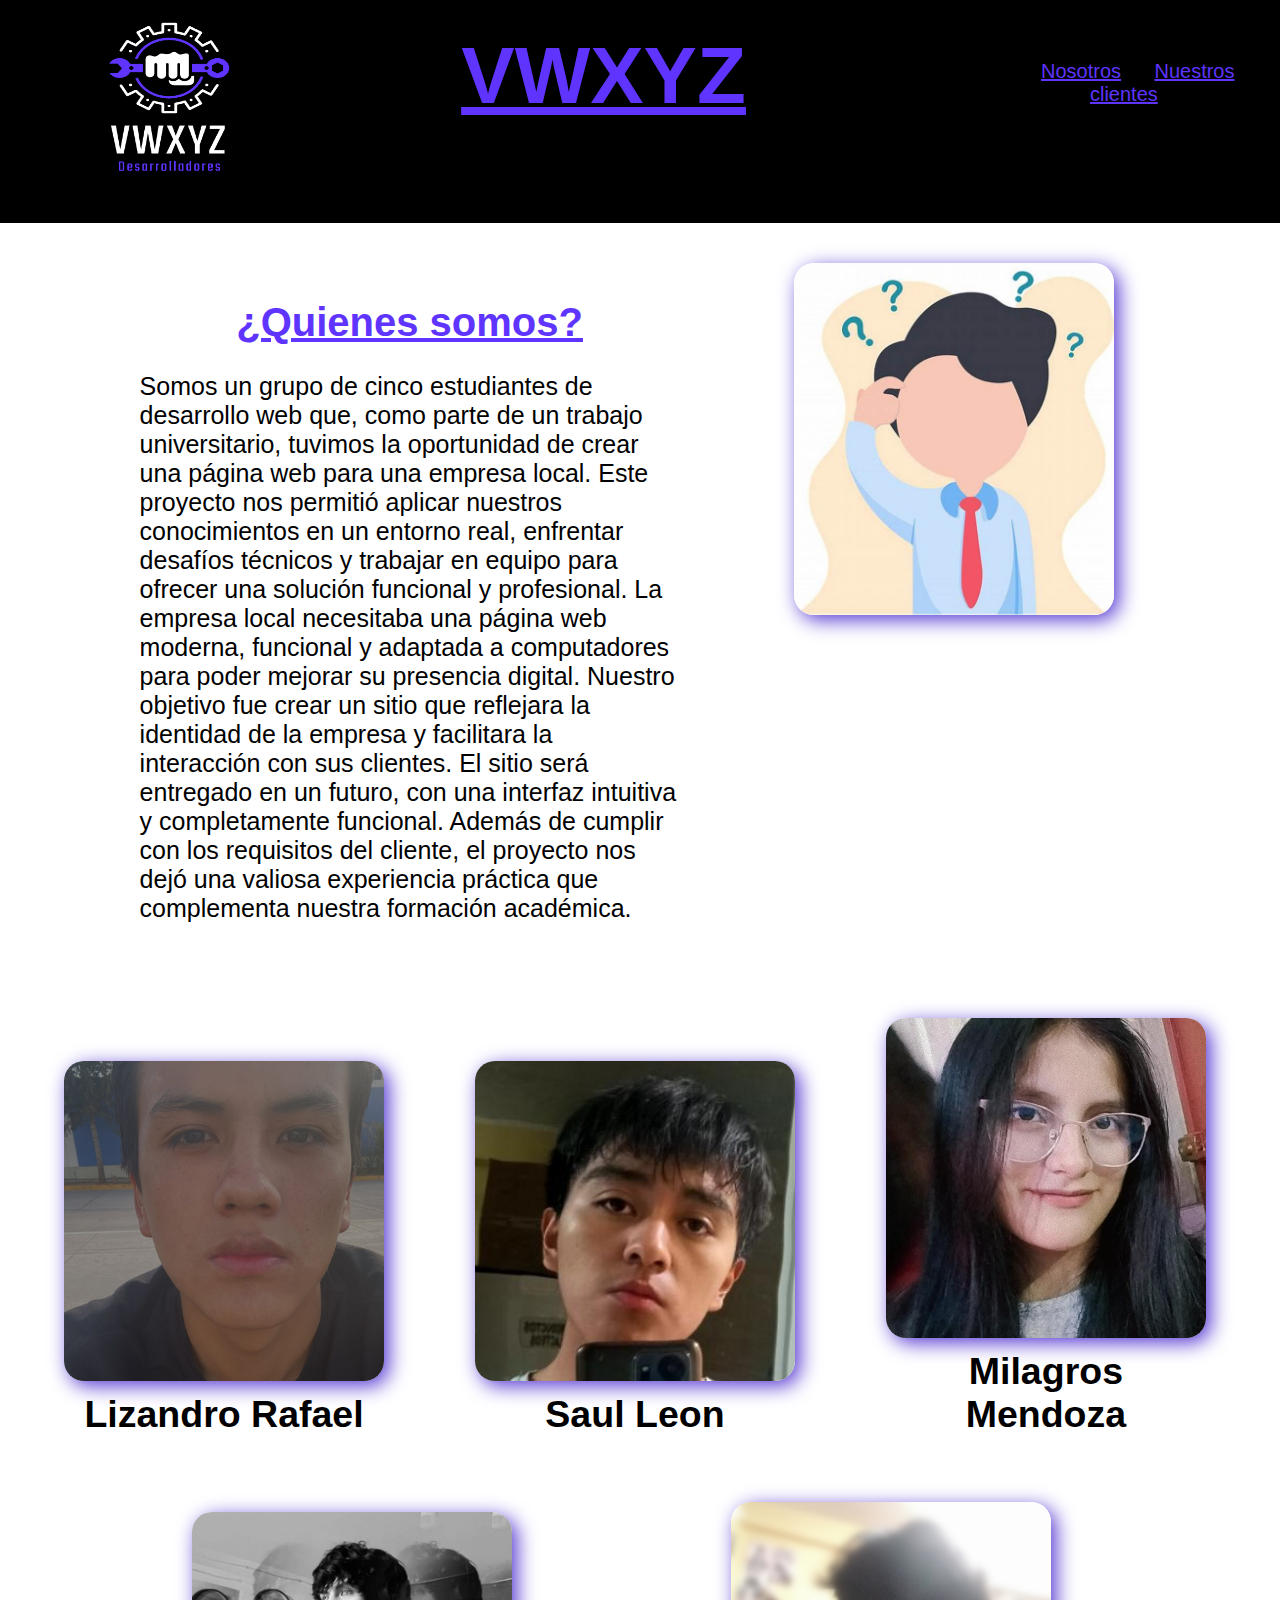
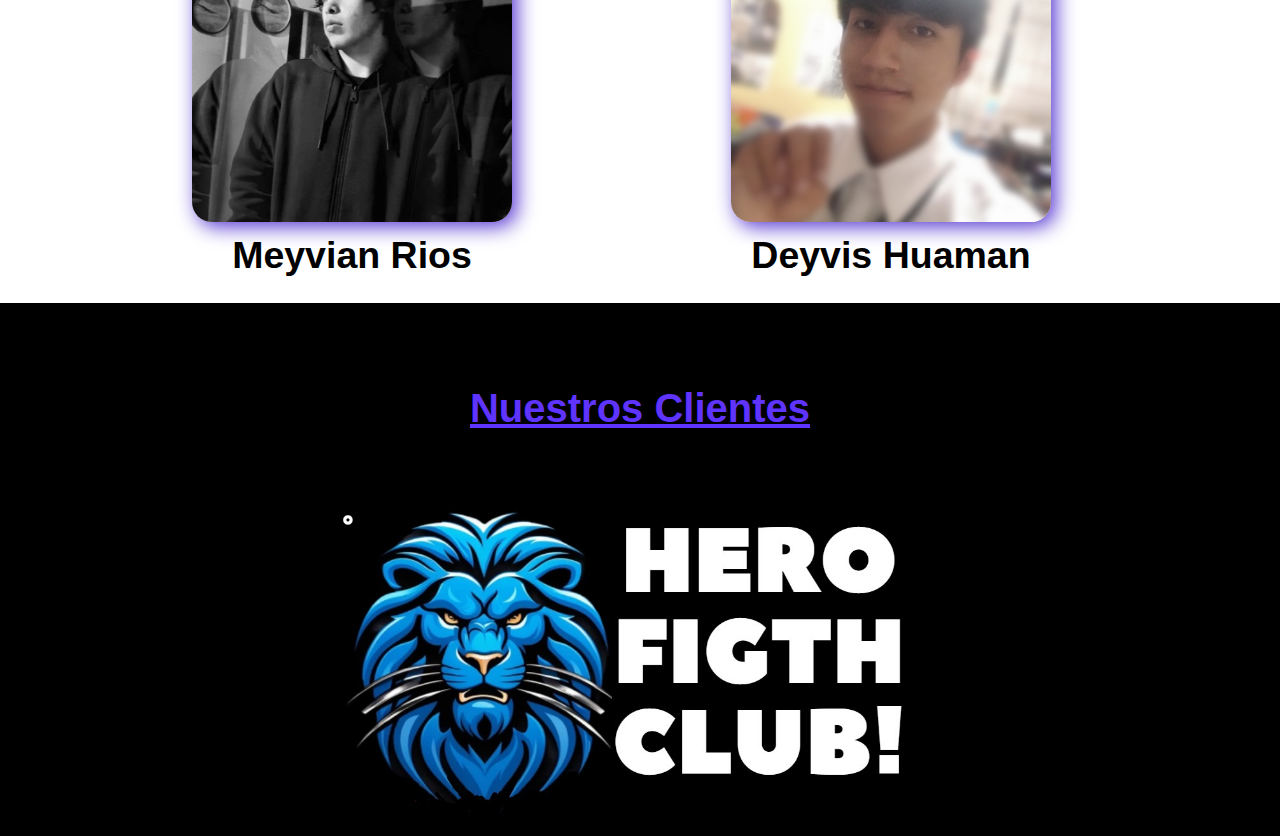
<file: IISTrabajoWebFinalizado/desarrollador.html>
<!DOCTYPE html>
<html lang="en">
  <head>
    <meta charset="UTF-8" />
    <meta name="viewport" content="width=device-width, initial-scale=1.0" />
    <title>Desarrolladores</title>
    <link rel="stylesheet" href="estilosdesarrolladores.css" />
    <link rel="icon" href="/Version01Proyecto-main/img/logo_desarrolladores.png"
  </head>
  <body>
    <header>
      <a href="desarrollador.html">
        <img
          src="img/logo_desarrolladores.png"
          alt="Logo_desarrolladores"
          id="logodesarrollador"
        />
      </a>
      <div id="inicio">
        <h1 id="inicio">VWXYZ</h1>
      </div>
      <div class="enlacesalapagina">
        <a href="#fondomedio" class="enlaces">Nosotros</a>
        <a href="#subtitulo" class="enlaces">Nuestros clientes</a>
      </div>
    </header>
    <article class="cajaquienessomos">
      <div class="textoquienessomos">
        <h1 class="titulos">¿Quienes somos?</h1>
        <p>
          Somos un grupo de cinco estudiantes de desarrollo web que, como parte
          de un trabajo universitario, tuvimos la oportunidad de crear una
          página web para una empresa local. Este proyecto nos permitió aplicar
          nuestros conocimientos en un entorno real, enfrentar desafíos técnicos
          y trabajar en equipo para ofrecer una solución funcional y
          profesional. La empresa local necesitaba una página web moderna,
          funcional y adaptada a computadores para poder mejorar su presencia
          digital. Nuestro objetivo fue crear un sitio que reflejara la
          identidad de la empresa y facilitara la interacción con sus clientes.
          El sitio será entregado en un futuro, con una interfaz intuitiva y
          completamente funcional. Además de cumplir con los requisitos del
          cliente, el proyecto nos dejó una valiosa experiencia práctica que
          complementa nuestra formación académica.
        </p>
      </div>
      <div class="divfotografia00">
        <img class="cajafotografia" src="img/duda.jpeg" alt="persona_dudando" />
      </div>
    </article>
    <article id="fondomedio">
      <div class="divfotografia01">
        <img
          id="empujearriba"
          class="cajafotografia"
          src="img/lizandro.jpeg"
          alt="DesarrolladorLizandro"
        />
        <h2 class="nombres">Lizandro Rafael</h2>
      </div>
      <div class="divfotografia01">
        <img
          class="cajafotografia"
          src="img/saul.jpg"
          alt="Desarrollador Saul"
        />
        <h2 class="nombres">Saul Leon</h2>
      </div>
      <div class="divfotografia01">
        <img
          class="cajafotografia"
          src="img/milagros.jpeg"
          alt="Desarrolladora Milagros"
        />
        <h2 class="nombres">Milagros Mendoza</h2>
      </div>
      <div class="divfotografia02">
        <img
          class="cajafotografia"
          id="empujeabajo"
          src="img/meyvian.jpg"
          alt="Desarrollador Meyvian"
        />
        <h2 class="nombres">Meyvian Rios</h2>
      </div>
      <div class="divfotografia02">
        <img
          class="cajafotografia"
          src="img/deyvis.jpeg"
          alt="Desarrollador Deyvis"
        />
        <h2 class="nombres">Deyvis Huaman</h2>
      </div>
    </article>
    <article class="ultimaparte">
      <h2 class="titulos" id="subtitulo">Nuestros Clientes</h2>
      <a target="_blank" href="index.html">
        <img class="logoproyecto" src="img/logoproyecto.jfif" />
      </a>
    </article>
  </body>
</html>
</file>
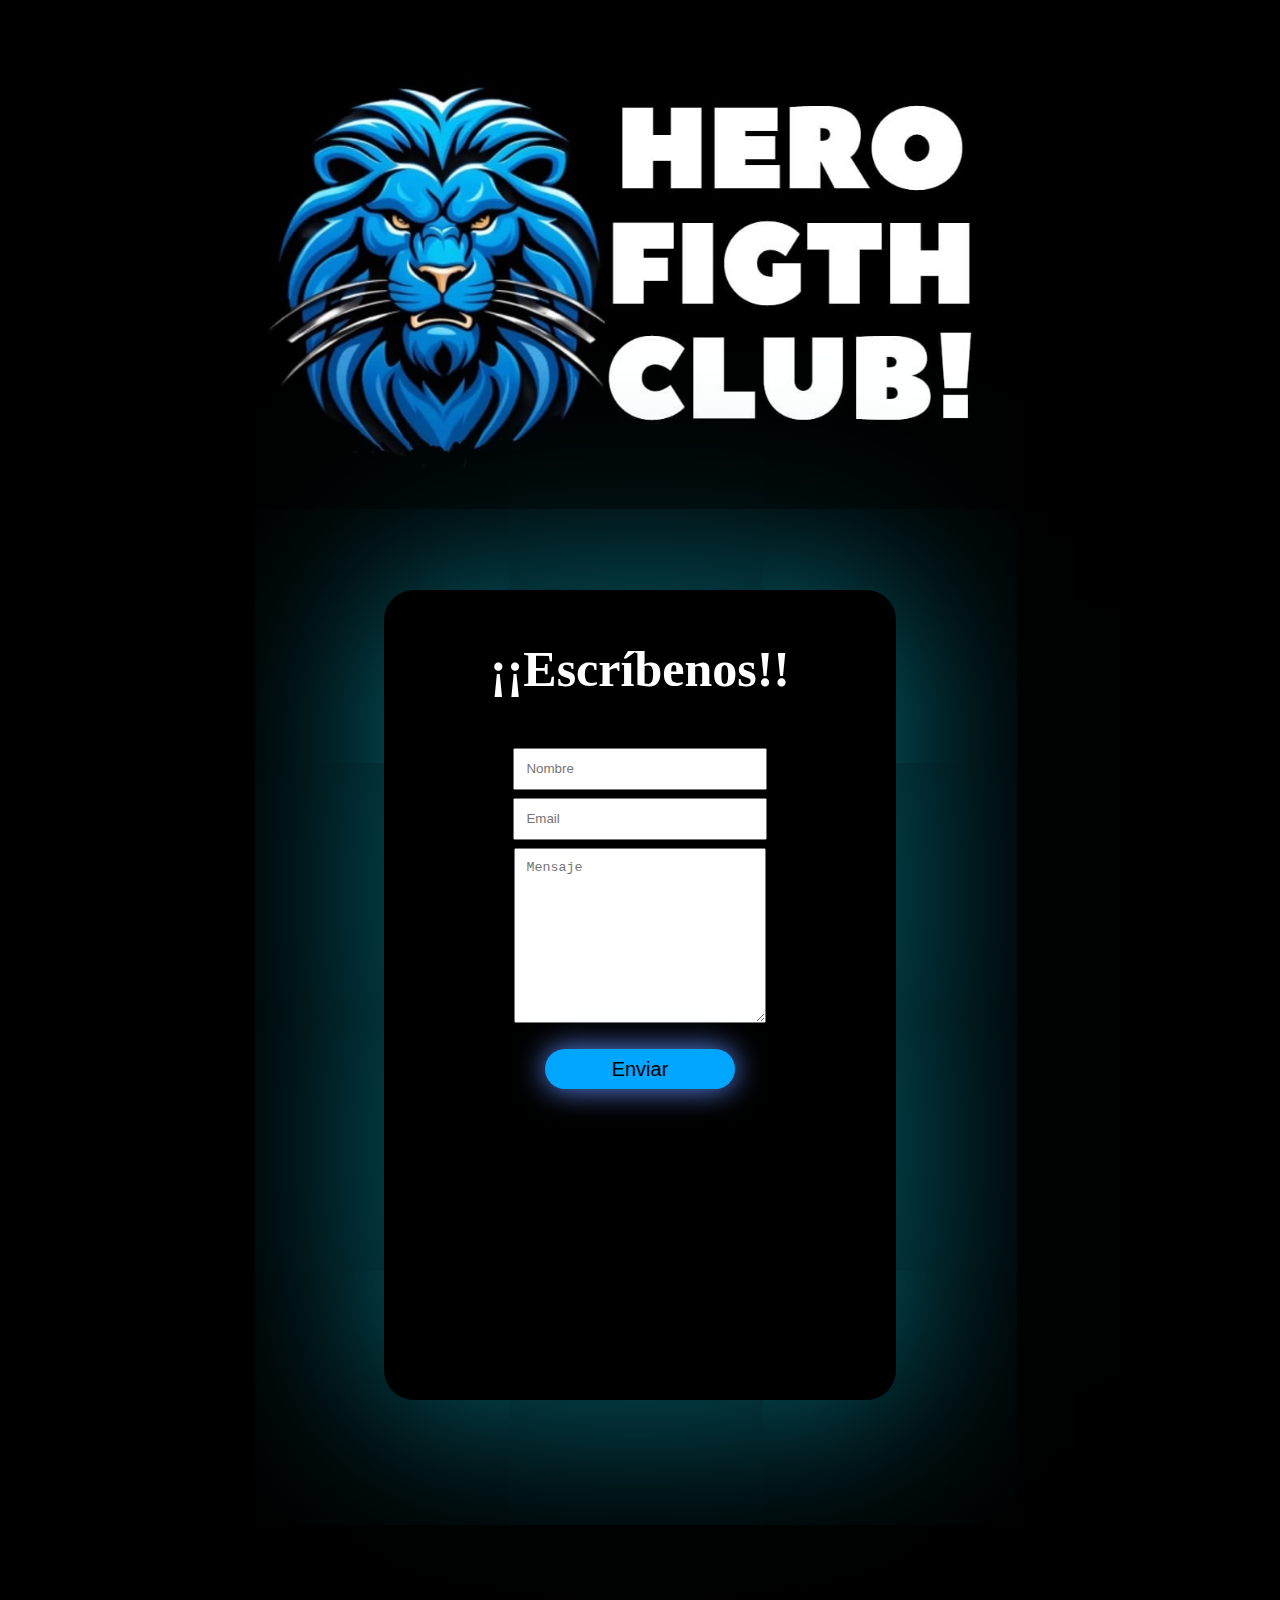
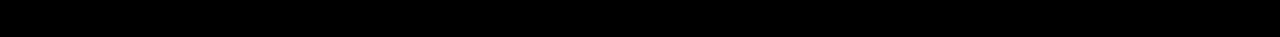
<file: IISTrabajoWebFinalizado/registro.html>
<!DOCTYPE html>
<html lang="es">
<head>
    <meta charset="UTF-8">
    <meta name="viewport" content="width=device-width, initial-scacle=1.0">
    <title>Registro</title>
    <link rel="stylesheet" href="style02.css">
    <link rel="icon" href="/img/Logo de pagina.jpeg"
</head>
<body>
    <section class="img">
      <a href="index.html">
        <img src="./img/Logo de pagina.jpeg" id="logo-img">
      </a>  
    </section>
    <section class="seccion">
      <div class="container-fluid">
        <div class="row">
          <div class="columna">
             <h3>¡¡Escríbenos!!</h3>
             <form action="https://formsubmit.co/meybi1an@gmail.com" method="POST" class="formu">
              <div class="form-blok">
                <input id="input-nombre" type="text" name="nombre" class="form-control" placeholder="Nombre" required />
              </div>
              <div class="form-blok">
                <input id="input-email" type="email" name="email" class="form-control" placeholder="Email" required />
              </div>
              <div class="form-blok">
                <textarea id="input-mensaje" name="mensaje" placeholder="Mensaje" required></textarea>
              </div>
              <div class="form-blok bloque-ultimo">
                <input type="submit" class="boton boton-negro" value="Enviar" />
              </div>
            </form>
      </section>
      <script src="register.js"></script>
</body>
</html>
</file>
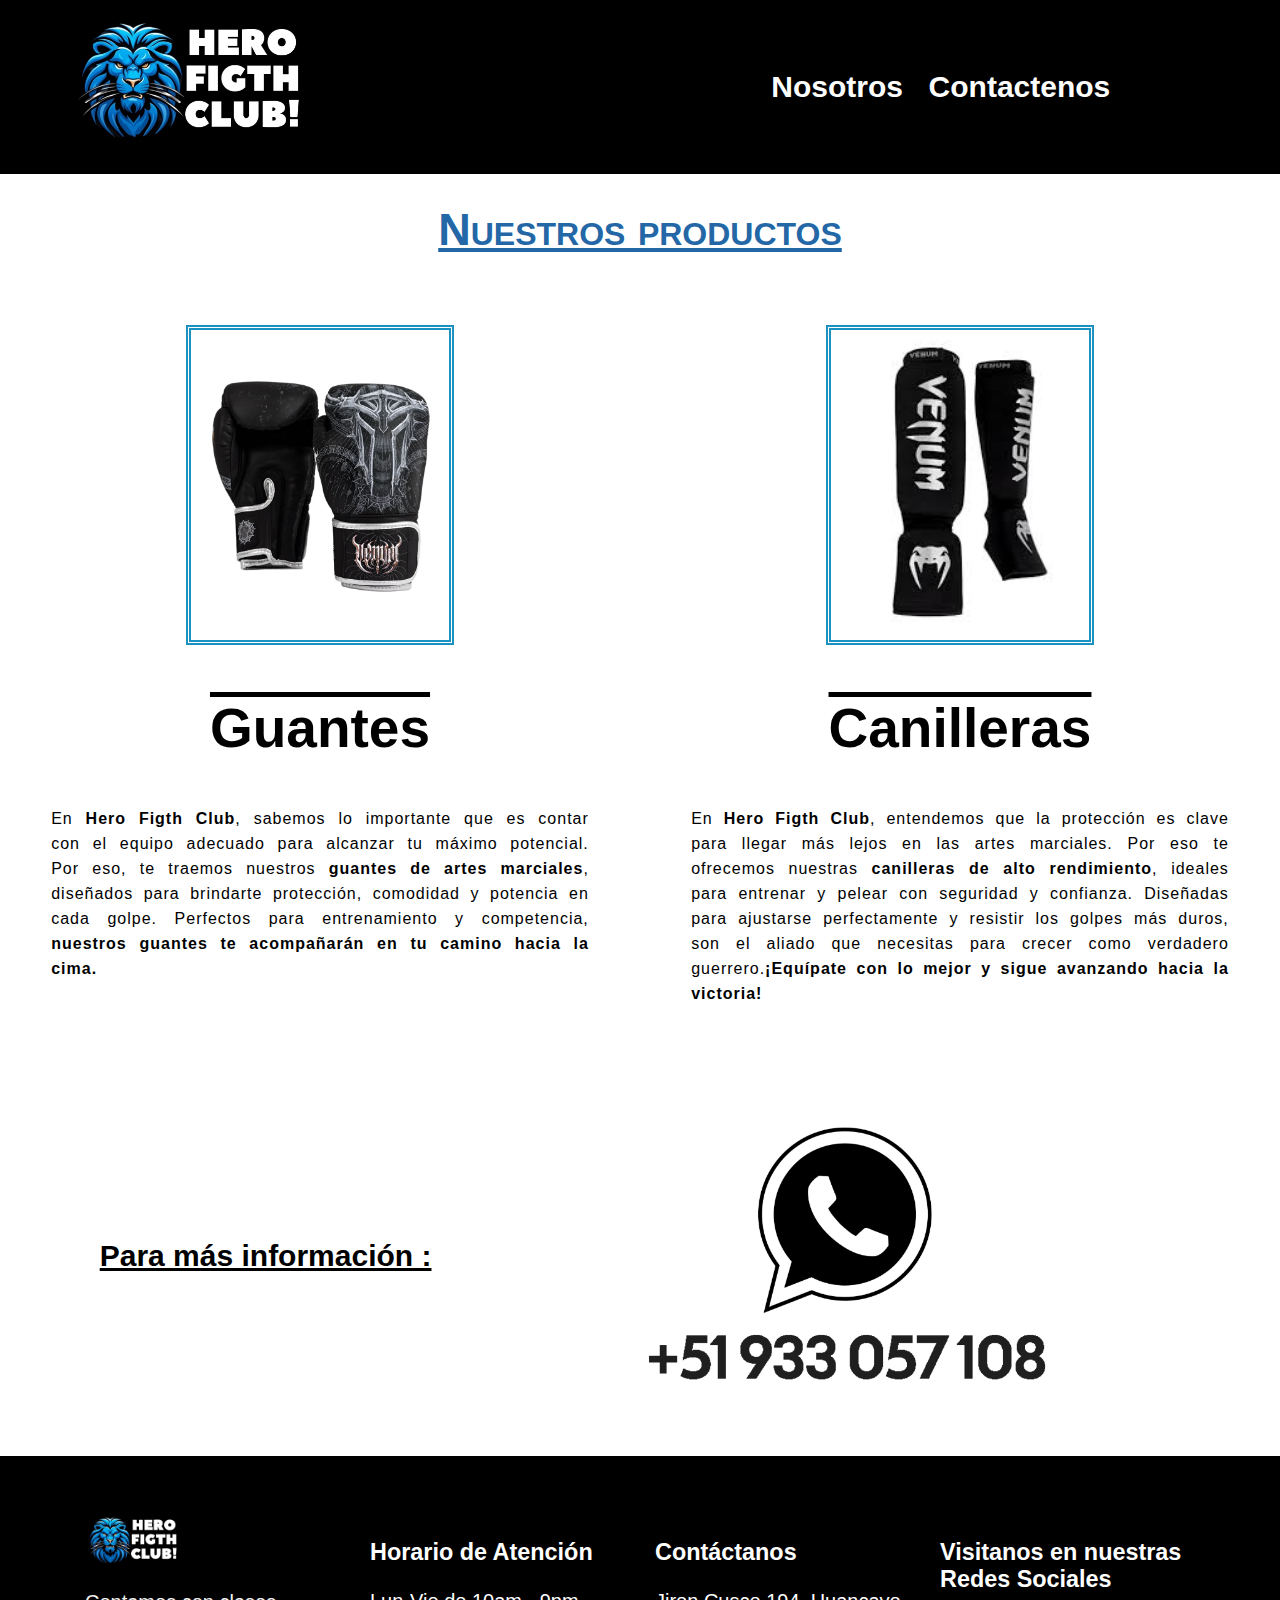
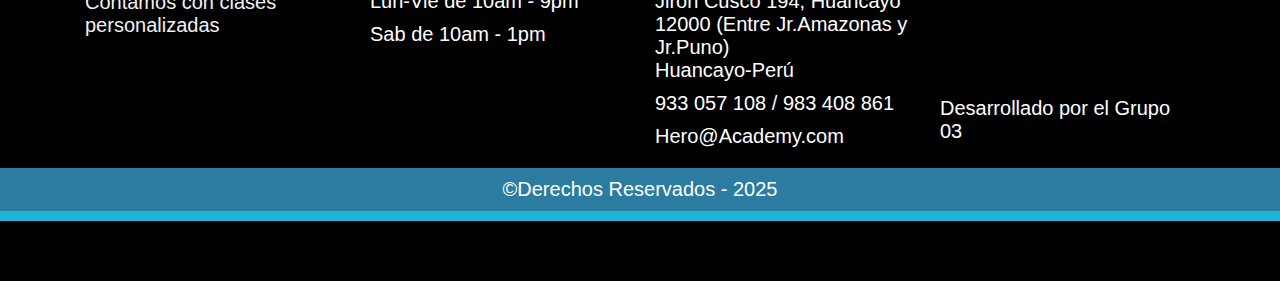
<file: IISTrabajoWebFinalizado/tienda.html>
<!DOCTYPE html>
<html lang="en">
  <head>
    <meta charset="UTF-8" />
    <meta name="viewport" content="width=device-width, initial-scale=1.0" />
    <title>Academia de Artes Marciales Hero Figth CLub - Productos</title>
    <link href="estilotienda.css" rel="stylesheet">
    <link rel="icon" href="/img/Logo de pagina.jpeg">
  </head>
  <body>
    <header>
      <div class="container">
        <div class="fila">
          <div class="columna-50">
            <a href="tienda.html">
              <img src="img/Logo de pagina.jpeg" class="logo" width="100px" />
            </a>
          </div>
          <div class="columna-50">
            <nav>
              <a href="index.html" target="_blank">Nosotros</a>
              <a href="#textoparamasinformacion">Contactenos</a>
            </nav>
          </div>
        </div>
      </div>
    </header>
    <h1 id="nuestrosproductos">Nuestros productos</h1>
    <article class="articuloproducto">
      <div class="divproducto">
        <img src="img/GuantesVenum-Gladiator.webp" alt="Imagen del Producto 01" class="imagenproducto">
        <h2 class="nombreproducto">
          Guantes
        </h2>
        <p class="textoproducto">
          En <b>Hero Figth Club</b>, sabemos lo importante que es contar con el equipo adecuado para alcanzar tu máximo potencial. Por eso, te traemos nuestros <b>guantes de artes marciales</b>, diseñados para brindarte protección, comodidad y potencia en cada golpe. Perfectos para entrenamiento y competencia,<b> nuestros guantes te acompañarán en tu camino hacia la cima.</b>
        </p>
      </div>
      <div class="divproducto">
        <img src="img/canilleras.jpeg" alt="Imagen del producto 01" class="imagenproducto">
        <h2 class="nombreproducto">
          Canilleras
        </h2>
        <p class="textoproducto">
          En <b>Hero Figth Club</b>, entendemos que la protección es clave para llegar más lejos en las artes marciales. Por eso te ofrecemos nuestras <b>canilleras de alto rendimiento</b>, ideales para entrenar y pelear con seguridad y confianza. Diseñadas para ajustarse perfectamente y resistir los golpes más duros, son el aliado que necesitas para crecer como verdadero guerrero.<b>¡Equípate con lo mejor y sigue avanzando hacia la victoria!</b>
        </p>
      </div>
    </article>
    <article class="articuloparamasinformacion">
      <h2 id="textoparamasinformacion">
        Para más información :
      </h2>
      <a href="https://wa.me/51930265190" class="imagenparamasinformacion" target="_blank">
        <img src="img/Whatsapp.png" alt="Número de Whatsapp" class="imagenparamasinformacion">
      </a>
    </article>
    <footer class="seccion">
      <div class="container">
        <div class="row">
          <div class="columna columna-25">
            <img src="img/Logo de pagina.jpeg" class="logo" width="100px" />
            <p>Contamos con clases personalizadas</p>
          </div>
          <div class="columna columna-25">
            <h3>Horario de Atención</h3>
            <ul>
              <li>Lun-Vie de 10am - 9pm</a></li>
              <li>Sab de 10am - 1pm</a></li>
              
            </ul>
          </div>
          <div class="columna columna-25">
            <h3>Contáctanos</h3>
            <ul>
              <li>Jiron Cusco 194, Huancayo 12000 (Entre Jr.Amazonas y Jr.Puno)<br />Huancayo-Perú</li>
              <li>933 057 108 / 983 408 861</li>
              <li>Hero@Academy.com</li>
            </ul>
          </div>
          <div class="columna columna-25">
            <h3>Visitanos en nuestras Redes Sociales</h3>
            <ul class="redes">
              <li>
                <a href="https://www.facebook.com/share/1BcMuUWHrM/?mibextid=wwXIfr" target="_blank"><i class="fa-brands fa-facebook"></i></a>
              </li>
          
          
              <li>
                <a href="https://www.instagram.com/herofightclub5?igsh=MXJmNDFjMnl3YzB3aA==" target="_blank"><i class="fa-brands fa-instagram"></i></a>
              </li>
              <li>  
                <a href="https://www.tiktok.com/@herofightclub?is_from_webapp=1&sender_device=pc" target="_blank"><i class="fa-brands fa-tiktok"></i></a>
              </li>
            </ul>
            <ul>
              <li><a href="desarrollador.html" target="_blank">Desarrollado por el Grupo 03</a></li>
            </ul>
          </div>
        </div>
      </div>
      <div class="barra-footer">&copy;Derechos Reservados - 2025</div>
      <div class="barra-desarrollador">
        
      </div>
    </footer>
  </body>
</html>
</file>
<file: IISTrabajoWebFinalizado/estilosdesarrolladores.css>
body {
    margin: 0;
    padding: 0;
    box-sizing: border-box;
    font-family: Arial ;
    font-size: 25px;
}

a {
    box-sizing: border-box;
}

header {
    background-color: rgb(0, 0, 0);
    padding: 10px;
    display:inline-flex;
    box-sizing: border-box;
    width: 100%;
    height: 100%;
    font-size: 30px;
}

#logodesarrollador {
    box-sizing: border-box;
    width: 100%;
    height: 80%;
    margin-top: 3%;
    margin-left: 35%;
}

#inicio {
    text-align: center;
    color: #5e34fe;
    text-decoration: underline;
    font-size: 80px;
    margin: 10px 70px 10px 30px;
    width: 100%;
}

.titulos {
    text-align: center;
    color: #5e34fe;
    text-decoration: underline;
    font-size: 40px;
}

.enlacesalapagina {
    font-size: 20px;
    color:#5e34fe;
    margin-top: 4%;
    text-align: center;
    display:inline;
    box-sizing: border-box;
    width: 40%;
}

.enlaces {
    color:#5e34fe;
    margin: 20px 5%  5%;
}

.cajaquienessomos {
    display: inline-flex;
    width: 100%;
    height: 100%;
    box-sizing: border-box;
}

.textoquienessomos {
    box-sizing: border-box;
    width: 50%;
    height: 10%;
    padding: 50px 50px 30px 50px;
    text-align: center,justify;
    margin-left: 7%;
}

article {

}

.cajafotografia {
    box-sizing: border-box;
    margin: 20px 8px 2% 0%;
    width: 100%;
    height: 100%;
    box-shadow: 5px 5px 20px 0px #5738d2;
    border-radius: 20px;
}

#fondomedio {
    background-color: white;
}

.divfotografia00 {
    box-sizing: border-box;
    width: 25%;
    height: 20%;
    margin: 20px 20px 2% 5%;
    display:inline-block;
}

.divfotografia01 {
    box-sizing: border-box;
    width: 25%;
    height: 20%;
    margin: 20px 20px 2% 5%;
    display:inline-block;

}

.divfotografia02 {
    box-sizing: border-box;
    width: 25%;
    height: 20%;
    margin: 20px 20px 2% 15%;
    display:inline-block;

}

.nombres {
    margin: auto;
    text-align: center;
}

#subtitulo {
    background-color: black;
    padding: 40px;
}

.logoproyecto {
    width: 50%;
    height: 50%;
    margin-left: 25%;
}

.ultimaparte {
    background-color: black;
    padding:10px;
}
</file>
<file: IISTrabajoWebFinalizado/style02.css>
body, html {
        margin: 0;
        padding-top: 3%;
        padding-bottom:10%;
        background-color: #000000;
    }
    .img {
        justify-content: center;display: flex;
        background-color: #000000;
    }
    #logo-img {
        width: 100%;
        height: 400px;
        margin-top: 0%;
    }
    .seccion {
    background-color: black; 
    height: 100vh; 
    display: flex; 
    justify-content:center; 
    align-items: center;
    text-align: center;
  }
  .columna h3 {
color:#ffffff;
font-size: 50px;
  }
  .container-fluid{
   margin-top: 10%;
    background-color: transparent; 
    width: 40%;
    height: 90%;
    box-shadow: 0 0 200px rgb(6, 128, 147); 
    border-radius: 30px; 
    text-align:center;
  }

.form-blok {
    border: none; 
    height: 50px;
  }
  
  .boton-negro {
    background-color: #00a6ff; 
    border: none; 
    border-radius: 50px;
    height: 40px;
    width: 50%;
    font-size: 20px;
    margin-top: 40%;
    box-shadow: 0 0 30px #608dff;
  }
  .boton-negro:hover {
    background-color: #86fff5;
    box-shadow: 0 0 20px #89f3ff;
  }

#input-nombre {
    width: 60%;
    padding: 3%;
    margin: ;
  }

#input-email {
    width: 60%;
    padding: 3%;
    margin: %;
  }

#input-mensaje {
    width: 60%;
    height: 300%;
    padding: 3%;
    margin:%;
}

.row {
  height: 100%;
  margin-bottom: 7%;
}
  
.columna {
  height: 100%;
  margin: 7%;
}

.formu {
  height: 100%;
  margin: 7%;
}
</file>
<file: IISTrabajoWebFinalizado/estilotienda.css>
body {
    background-color: white;
    margin:0;
    padding:0;
}

#nuestrosproductos {
    color:#2367a7;
    text-align: center;
    font-size: 45px;
    font-variant:small-caps;
    text-decoration: underline;
}

.articuloproducto {
    box-sizing: border-box;
    display:inline-flex;
    margin:auto;
}

.divproducto {
    width: 45%;
    height: 50%;
    text-align: center;
    margin: 3% 4% 5% 4%;
}

.imagenproducto {
    width: 50%;
    height: 60%;
    margin: auto;
    border: 5px double  #1c92c0;
}

.nombreproducto {
    font-size: 55px;
    text-decoration:overline;
}

.textoproducto {
    font-size: 16px;
    letter-spacing: 1px;
    word-spacing: 4px;
    line-height: 25px;
    text-align: justify;
}

.articuloparamasinformacion {
    width: 90%;
    box-sizing: border-box;
    display: inline-flex;
    text-align: center;
    margin: 3% 1% 5% 5%;

}

#textoparamasinformacion {
    font-size: 30px;
    width: 35%;
    box-sizing: border-box;
    text-align: center;
    margin-top: 10%;
    text-decoration: underline;
    margin-right: 3%;
}

.imagenparamasinformacion {
    width: 60%;
    height: 100%;
    box-sizing: border-box;
    text-align: center;
}




/* ============= A PARTIR DE AQUÍ SE REUTILIZA EL CÓDIGO DEL INDEX======================*/

*{
    box-sizing: border-box;/*para q no crezca los espacios*/
}

/*aqui puedes cambiar el tipo de letra fuente*/
body{
    font-family: "arial";
    font-size: 20px;
}

a
{
display:inline-block;/*usará el espacio del elemento, no del contenido. */
}

p
{color:#000000;
}

header
{

padding: 20px 0;
position:relative;/*posicion fija*/
top: 0;
left:0;/*pegado a la izquierda*/
z-index: 2; /*para que este encima*/
width: 100%;/*para q ocupe todo el ancho*/
background-color: rgb(0, 0, 0);
}

header.container
{ 
display:flex;/*comportamiento flex aprovecha el espacio de este elemento para acomodar a sus hijos*/

justify-content: space-between; /*alinear al eje x los elenentos se acomodan uno a la iz otro a laderecha*/
align-items: center;
}

header .container .logo
{
width: 250px;
}

header .container .tienda
{
width: 50px;
}

header .container nav a
{
color:rgb(255, 255, 255);
text-decoration: none;
margin:50px 10px;
font-size: 30px;
font-family: "arial";
font-weight:bold
}

header .container nav a:hover
{
color:#4195e4;

}

.seccion
{
    padding-top: 60px;
    padding-bottom: 60px;
}

.cuadrado-perfecto
{
    width: 100%;
    padding-bottom: 100%;
    position:relative;
    
}
.cuadrado-perfecto2
{
    width: 100%;
    /*padding-bottom: 100%;*/
    
    
}

.cuadrado-perfecto img
{
    width: 100%;
    height: 100%;
    object-fit: cover;/*solo con img*/
    position:absolute;
    top:0;
    left:0;
}
.cuadrado-perfecto2 img
{
    width: 100%;
    height: 100%;
    /*object-fit: cover;/*solo con img*/
    
    top:0;
    left:0;
}
.container
{
width: 1140px;
margin: 0 auto 0 auto;/*0 auto*/
padding-right:15px;
padding-left: 15px;
position: relative;
}

.container-fluid
{
    width: 100%;
    padding-right:15px;
padding-left: 15px;
position: relative;

}

.row{
    display:flex;
    flex-wrap:wrap;
    margin-right: -15px;
    margin-left: -15px;
}

.fila{
    display:flex;
    /*flex-wrap:wrap;*/
    justify-content: space-between; 
    margin-right: -60px;
    margin-left: -15px;
}

.columna{
    padding-right: 15px;
    padding-left: 15px;

}

.columna-33
{
width: 33.33%;
}

.columna-25
{
width: 25%;
}

.columna-50
{
    width: 50%;
}
.columna-50
{
    width: 41.66%;
}

.empujar-50
{
    margin-left: 50%;

}

.empujar-58
{
    margin-left: 58.33%;

}

.empujar-66
{
    margin-left: 66.66%;

}

.empujar-0
{
    margin-left: 0;
    
}


#inicio
{
    position: relative;
    /*el espacio se mantiene*/
}

#inicio img
{
width: 100%;
display: block;/*no genera espacios a los lados*/
}

#inicio .bloque-inicio
{
position: absolute;/*el espacio no se mantiene no va a ocupar un espacio*/
top:70%;/*desde arriba hacia la mitad de la pantalla del bloque inicio*/
left: 30%;
width: 400px;
text-align: center;
margin-left: 125px;


}

#inicio .bloque-inicio h1
{
color: rgb(255, 255, 255);
font-size: 40px;
}

#inicio .bloque-inicio p
{
color: white;
opacity: 10%;
font-size: 16px;
text-align: center;

}

.boton{
    text-align: center;
    text-decoration: none;
    padding: 15px 40px;
    border:5px solid #0a5274;
    margin-right: 20px;
}

.boton.boton-rojo{
    color:white;
    background-color: red;
    font-size: 20px;
    font-weight: bold;
}

.boton.boton-verde{
    color:white;
    background-color: rgb(37, 139, 207);
    font-size: 20px;
    font-weight: bold;
    border-radius: 10px;
}

.boton.boton-negro{
    color:white;
    background-color: black;
    font-size: 20px;
    font-weight: bold;
    border-radius: 10px;
}
.boton.boton-negro:hover
{
    color:black;
    background-color: white;
    font-size: 20px;
    font-weight: bold;
}
.boton.boton-blanco{
    color:red;
    background-color: white;
    font-size: 20px;
    font-weight: bold;
    border: 1px solid red;
}


#nosotros
{
   /*background-image: url(img/latas.jpg);*/
   background-color:#0a5274; 
   background-size: cover;
   color: white;
   text-align: center;
}

#nosotros p
{
color: white;
text-align: center;
font-size: 16px;
/*margin:0;*/
}

#servicios .bloque-servicio
{
    border:1px solid grey
}


#servicios .bloque-servicio .bloque-img-servicio img
{
    width:100%;
}

#servicios .bloque-servicio .bloque-img-servicio .cuadrado-perfecto
{
    padding-bottom: 56.25%;/*de 16 a 9*/
} 

#servicios .bloque-servicio .bloque-contenido-servicio 
{
    padding: 15px;
}

#servicios .bloque-servicio .bloque-contenido-servicio h3
{
    margin-top: 0;
    font-size:25px;
}

#servicios .container h3
{
    margin-top: 0;
    font-size:25px;

}

#galeria  h3
{
    margin-top: 0;
    font-size:25px;
    text-align: center;

}

#contactenos  h3
{
    
    font-size:25px;
    

}


#galeria h4
{
    padding-left: 15px;
    padding-right: 15px;
    text-align: center;
    position: absolute;
    top:40%;
    color:#ffffff;
    width: 100%;

}

#galeria img
{
filter:grayscale(1);
}

#galeria .cuadrado-perfecto:hover img
{
    filter:grayscale(0);
}

#galeria .cuadrado-perfecto:hover h4
{
   display:none;
}


#contactenos
{
    position:relative;
}

#contactenos iframe
{
    position:absolute;
    top:0;
    left:0;
    width: 100%;
    height: 100%;
    filter:grayscale(1);

}

#contactenos .formu
{
padding: 30px;
background-color: #0a5274;
border-radius: 20px;
}

#contactenos .formu .form-blok
{
width: 100%;
margin-bottom: 15px;
    
}

#contactenos .formu .form-blok .form-control
{
display: block;
height: 40px;
font-size:16px;
border:1px solid grey;
width:100%;
padding: 5px 10px;
border-radius: 10px;
}

#contactenos .formu .form-blok textarea
{
display: block;
height: 100px;
font-size:16px;
border:1px solid grey;
width:100%;
padding: 5px 10px;
border-radius: 10px;
}

#contactenos .formu .form-blok.bloque-ultimo
{
margin-bottom: 0;
}

footer 
{
    background-color: #000000;
    color:rgb(255, 255, 255);
    padding-bottom: 0;
}

footer .barra-footer
{
    background-color: rgb(44, 123, 160);
    text-align: center;
    padding-left: 15px;
    padding-right: 15px;
    padding-top: 10px;
    padding-bottom: 10px;
}

footer .barra-desarrollador
{
    background-color: rgb(32, 181, 214);
    text-align: left;
    padding-left: 15px;
    padding-right: 15px;
    padding-top: 5px;
    padding-bottom: 5px;
}


footer ul
{
    padding-left: 0;
    list-style: none;

}

footer ul li
{
    margin-bottom: 10px;
}

footer .logo-footer
{
   width: 100%;
}

footer p
{
   color: rgb(241, 241, 241);
   margin-bottom: 30px;
   
   
}

footer a
{
   text-decoration: none;
   color:rgb(253, 253, 253);
}
footer a:hover{
    color:#1c92c0
    
}

footer .redes
{
   font-size: 30px;
   display:flex;
   justify-content:space-evenly;
   
}

footer .redes a
{
  margin: 0 8px;
  
}
</file>
